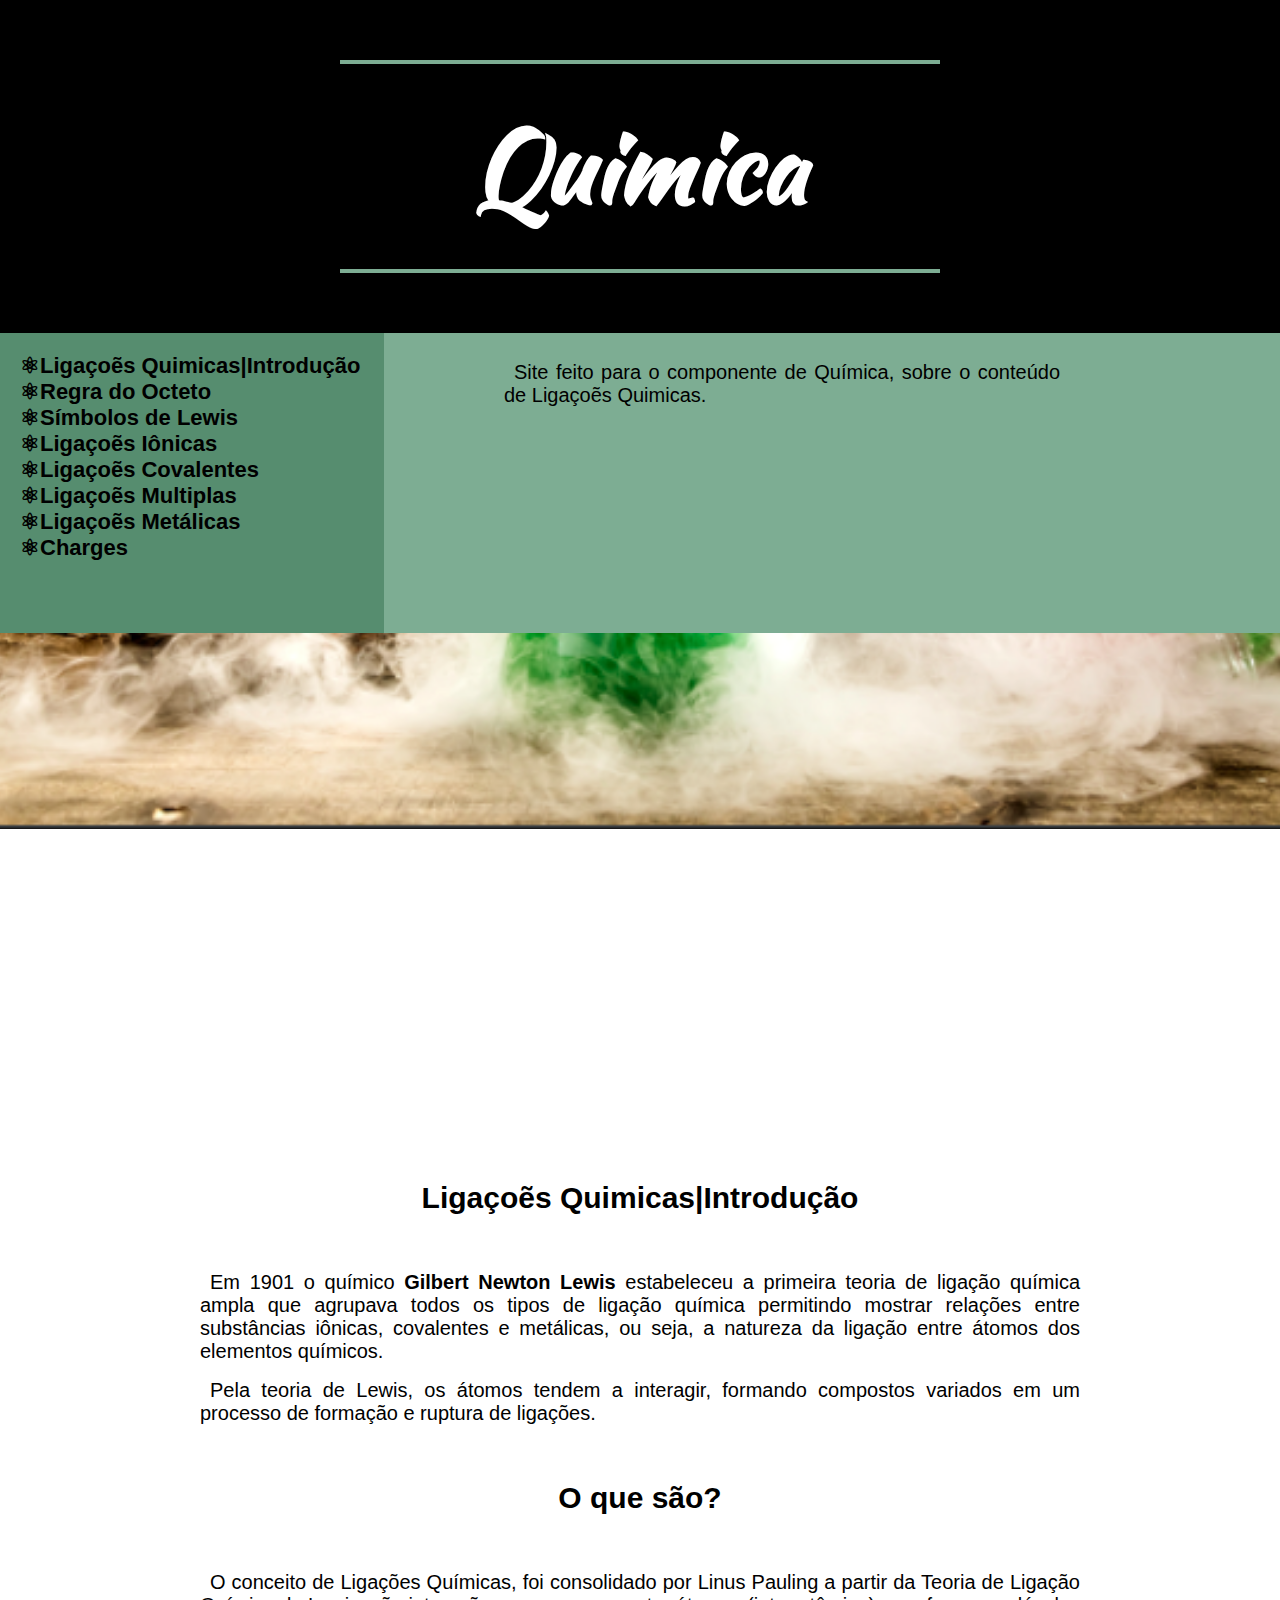
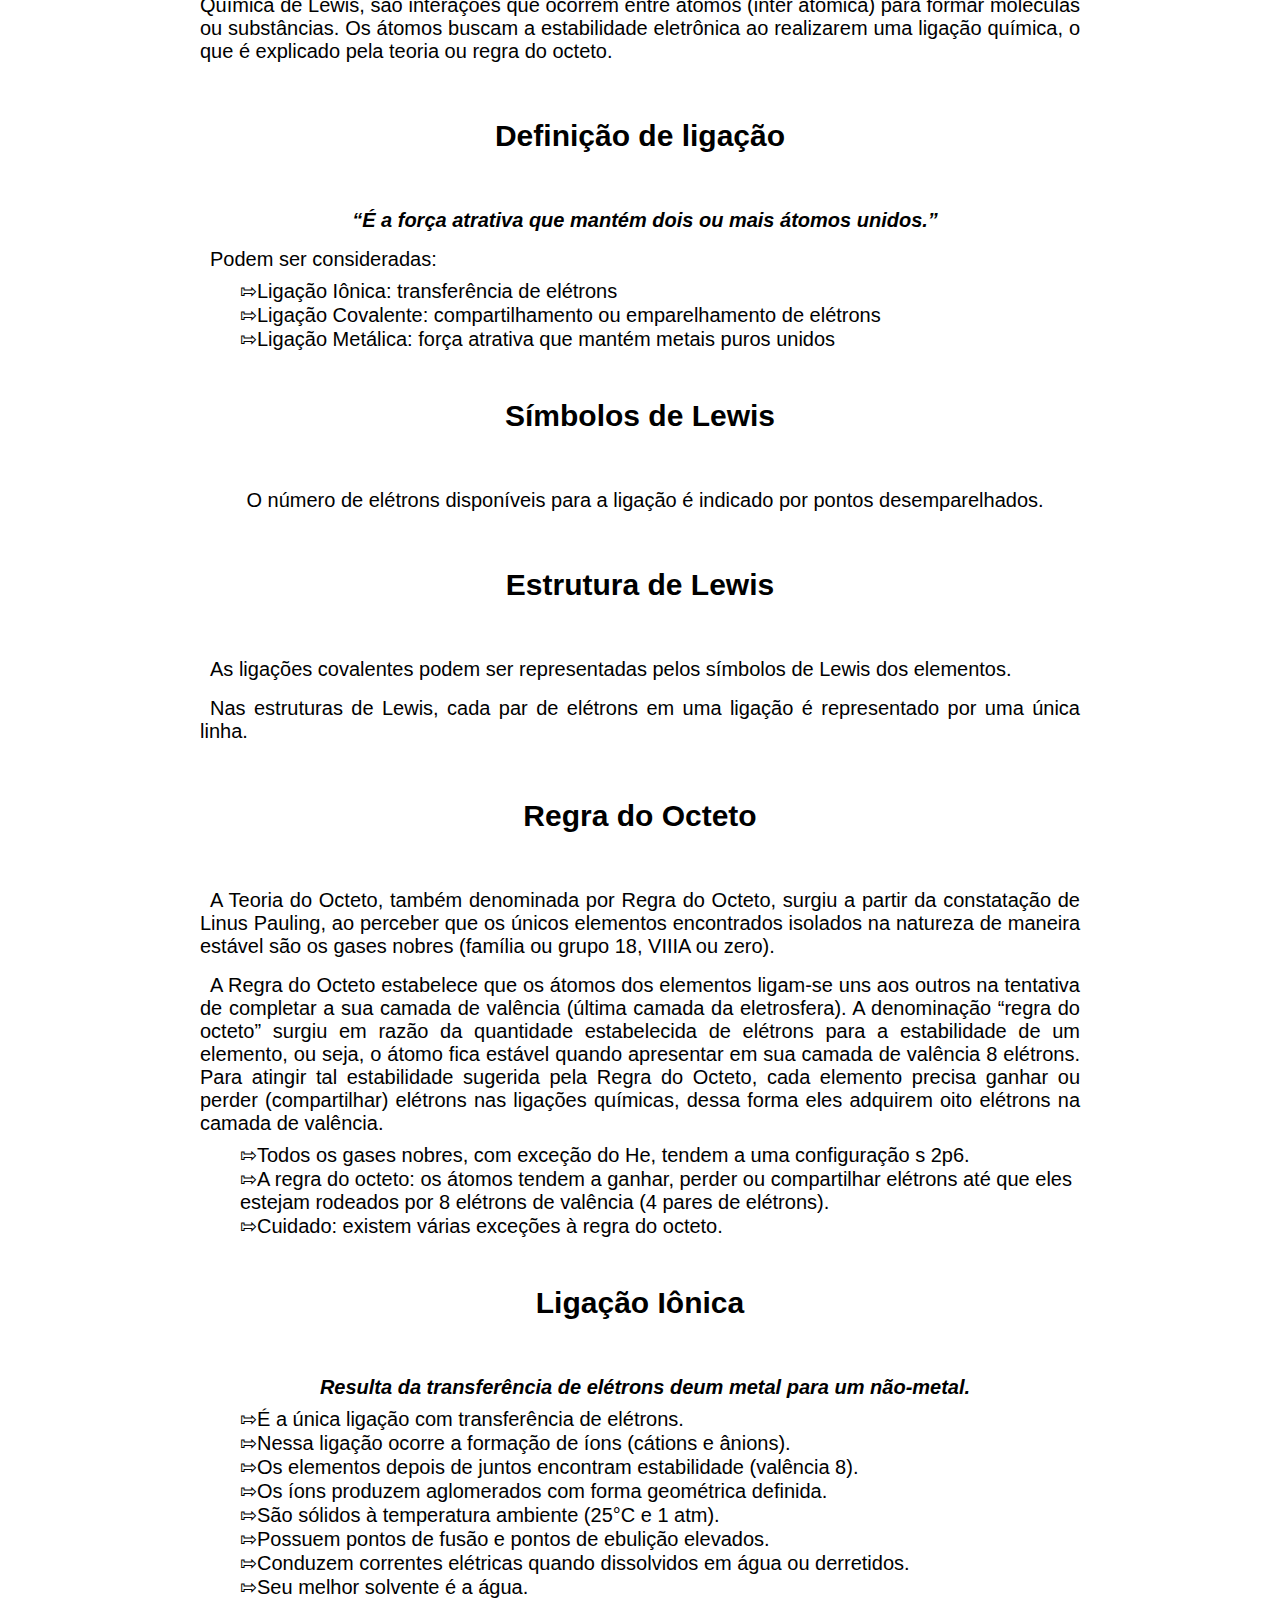
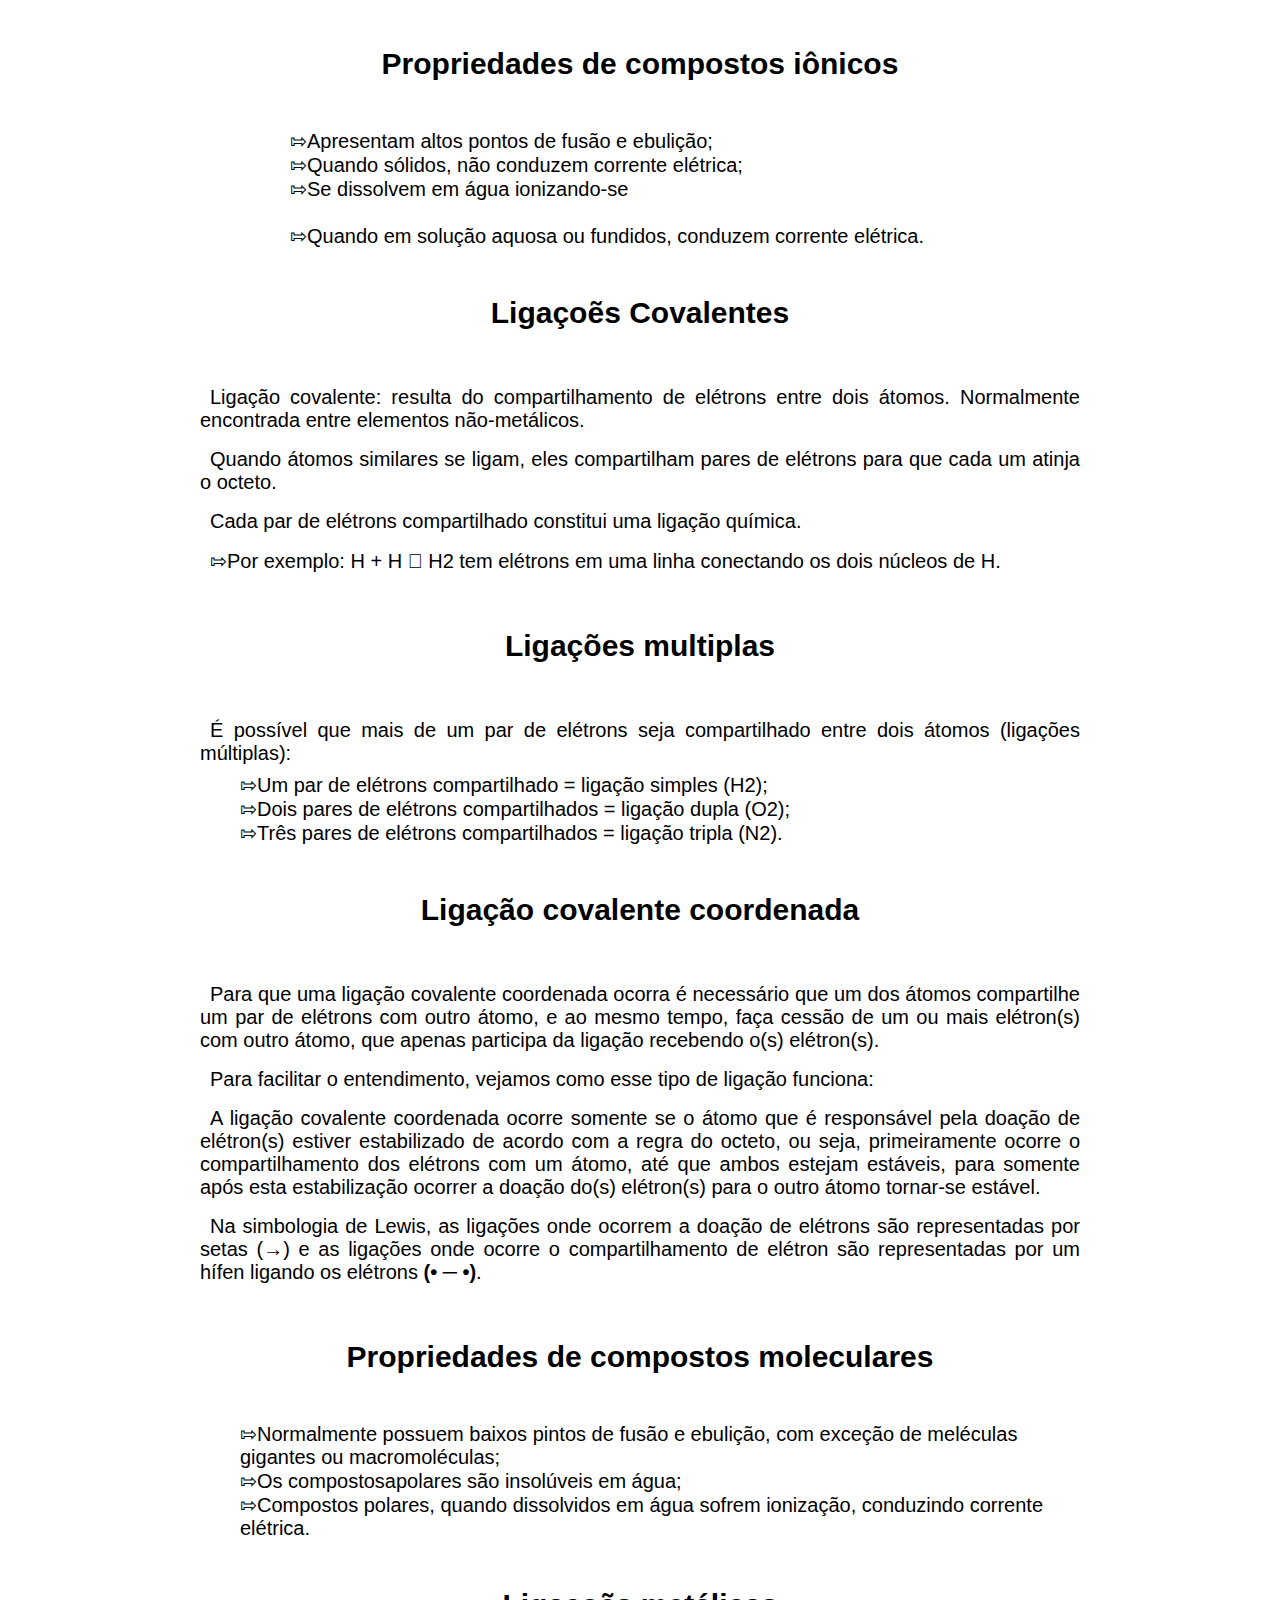
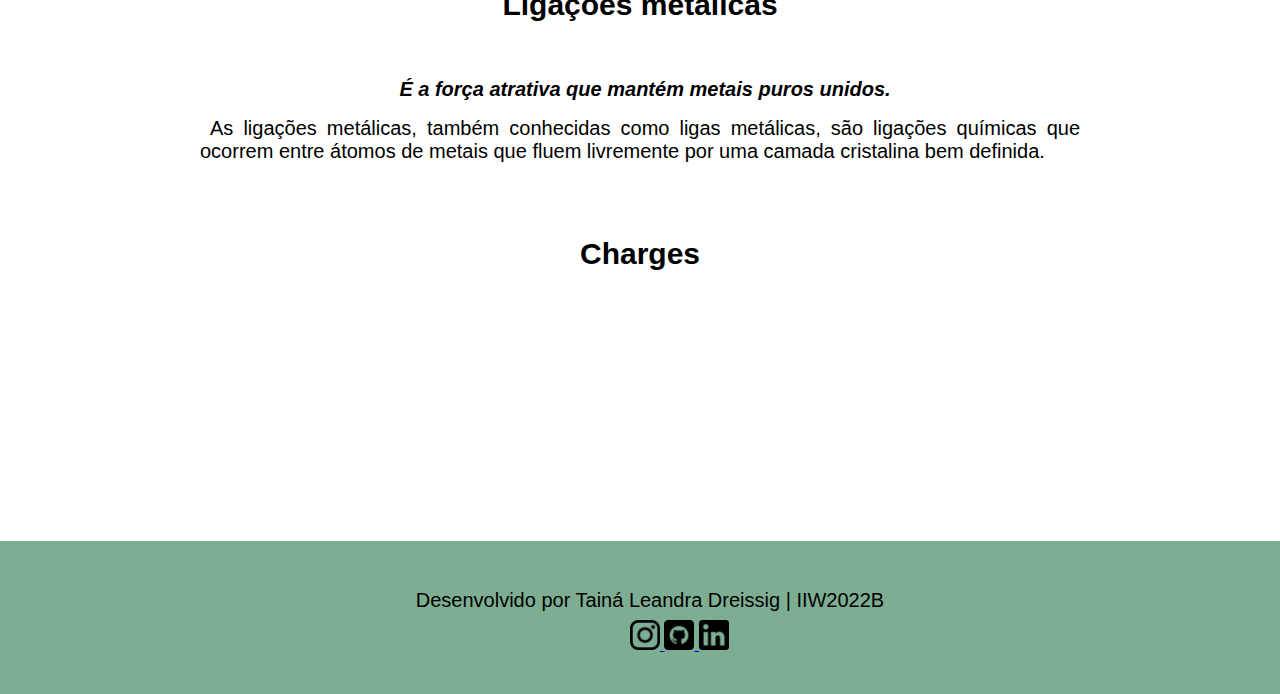
<file: quimica/index.html>
<!DOCTYPE html>
<html lang="pt-br">

<head>
      <link rel="stylesheet" href="css/style.css">
      <meta charset="UTF-8">
      <link rel="icon" type="image/x-icon" href="img/quim.ico">
      <title>Ligações Quimicas</title>
      <link rel="preconnect" href="https://fonts.googleapis.com">
      <link rel="preconnect" href="https://fonts.gstatic.com" crossorigin>
      <link href="https://fonts.googleapis.com/css2?family=Kaushan+Script&display=swap" rel="stylesheet">
      <link rel="preconnect" href="https://fonts.googleapis.com">
      <link rel="preconnect" href="https://fonts.gstatic.com" crossorigin>
      <link href="https://fonts.googleapis.com/css2?family=Edu+SA+Beginner&display=swap" rel="stylesheet">
</head>

<header>
      <h2>Quimica</h2>
</header>

<section>
      <nav>
            <ul class="segundoli">
                  <li><A href="#quim">⚛Ligaçoẽs Quimicas|Introdução</A></li>
                  <li><A href="#octeto">⚛Regra do Octeto</A></li>
                  <li><A href="#simbulos">⚛Símbolos de Lewis</A></li>
                  <li><A href="#ionica">⚛Ligaçoẽs Iônicas</A></li>
                  <li><A href="#covalente">⚛Ligaçoẽs Covalentes</A></li>
                  <li><A href="#multiplas">⚛Ligaçoẽs Multiplas</A></li>
                  <li><A href="#metalicas">⚛Ligaçoẽs Metálicas</A></li>

                  <li><A href="#charges">⚛Charges</A></li>

            </ul>
      </nav>

      <article>
            <p style="margin-left:100px;">Site feito para o componente de Química, sobre o conteúdo de Ligaçoẽs
                  Quimicas.
            </p>
      </article>
</section>

<aside>
      <aside class="parallax"></aside>
</aside>

<h3 class="espace" id="quim">Ligaçoẽs Quimicas|Introdução</h3>
<p>Em 1901 o químico <b>Gilbert Newton Lewis</b> estabeleceu a primeira teoria de ligação química ampla que agrupava
      todos os
      tipos de ligação química permitindo mostrar relações entre substâncias iônicas, covalentes e metálicas, ou seja, a
      natureza da ligação entre átomos dos elementos químicos.</p>
<p>Pela teoria de Lewis, os átomos tendem a interagir, formando compostos variados em um processo de formação e ruptura
      de ligações. </p>
<h3 class="espace">O que são?</h3>
<p>O conceito de Ligações Químicas, foi consolidado por Linus Pauling a partir da Teoria de Ligação Química de Lewis,
      são interações que ocorrem entre átomos (inter atômica) para formar moléculas ou substâncias.
      Os átomos buscam a estabilidade eletrônica ao realizarem uma ligação química, o que é explicado pela teoria ou
      regra
      do octeto. </p>



<h3 class="espace">Definição de ligação</h3>
<p style="text-align: center;"><b><i>“É a força atrativa que mantém dois ou mais
                  átomos unidos.”</i></b></p>
<p>Podem ser consideradas:</p>

<ul class="primeiroli">
      <li>⇰Ligação Iônica: transferência de
            elétrons</li>
      <li>⇰Ligação Covalente: compartilhamento
            ou emparelhamento de elétrons</li>
      <li>⇰Ligação Metálica: força atrativa que
            mantém metais puros unidos</li>
</ul>

<h3 class="espace" id="simbulos">Símbolos de Lewis</h3>
<p style="text-align: center;">O número de elétrons disponíveis para a ligação é indicado por pontos
      desemparelhados.
</p>

<!-- <img src="img/quim2.jpeg" alt="ligaçoẽs Quimicas" width="1200px" height="400px" style="margin-left: 90px;"> -->


<h4 class="espace">Estrutura de Lewis</h4>
<p>As ligações covalentes podem ser representadas pelos símbolos de Lewis dos elementos.</p>

<p>Nas estruturas de Lewis, cada par de elétrons em uma ligação é representado por uma única linha.</p>



<h3 class="espace" id="octeto">Regra do Octeto</h3>
<p>A Teoria do Octeto, também denominada por Regra do Octeto, surgiu a partir da constatação de Linus Pauling, ao
      perceber que os únicos elementos encontrados isolados na natureza de maneira estável são os gases nobres
      (família ou
      grupo 18, VIIIA ou zero). </p>
<p>A Regra do Octeto estabelece que os átomos dos elementos ligam-se uns aos outros na tentativa de completar a sua
      camada de valência (última camada da eletrosfera). A denominação “regra do octeto” surgiu em razão da quantidade
      estabelecida de elétrons para a estabilidade de um elemento, ou seja, o átomo fica estável quando apresentar em
      sua
      camada de valência 8 elétrons.
      Para atingir tal estabilidade sugerida pela Regra do Octeto, cada elemento precisa ganhar ou perder
      (compartilhar)
      elétrons nas ligações químicas, dessa forma eles adquirem oito elétrons na camada de valência.</p>

<ul class="primeiroli">
      <li>⇰Todos os gases nobres, com exceção do He, tendem a uma
            configuração s 2p6.</li>
      <li>⇰A regra do octeto: os átomos tendem a ganhar, perder ou
            compartilhar elétrons até que eles estejam rodeados por 8
            elétrons de valência (4 pares de elétrons).</li>
      <li>⇰Cuidado: existem várias exceções à regra do octeto.</li>
</ul>

<h3 class="espace" id="ionica">Ligação Iônica</h3>

<p style="text-align: center;"><b><i>Resulta da transferência de elétrons deum metal para um não-metal.</i></b></p>

<ul class="primeiroli">
      <li>⇰É a única ligação com transferência de elétrons.</li>
      <li>⇰Nessa ligação ocorre a formação de íons (cátions e ânions).</li>
      <li>⇰Os elementos depois de juntos encontram estabilidade (valência 8).</li>
      <li>⇰Os íons produzem aglomerados com forma geométrica definida.</li>
      <li>⇰São sólidos à temperatura ambiente (25°C e 1 atm).</li>
      <li>⇰Possuem pontos de fusão e pontos de ebulição elevados.</li>
      <li>⇰Conduzem correntes elétricas quando dissolvidos em água ou
            derretidos.</li>
      <li>⇰Seu melhor solvente é a água.</li>
</ul>
<!-- <img src="img/ion.png" alt="ligaçoẽs quimicas" width="700px" height="400px" style="margin-left: 300px;"> -->

<h3 class="espace">Propriedades de compostos iônicos</h3>

<ul style="margin-left: 250px; margin-right: 250px;font-size: 20px; list-style-type: none;">
      <li>⇰Apresentam altos pontos de fusão e ebulição;</li>
      <li>⇰Quando sólidos, não conduzem corrente elétrica;</li>
      <li>⇰Se dissolvem em água ionizando-se</li>
      <br>
      <li>⇰Quando em solução aquosa ou fundidos, conduzem corrente elétrica.</li>
</ul>

<h3 class="espace" id="covalente">Ligaçoẽs Covalentes</h3>

<p>Ligação covalente: resulta do compartilhamento de elétrons entre dois átomos. Normalmente encontrada entre
      elementos
      não-metálicos.</p>
<p>Quando átomos similares se ligam, eles compartilham pares de elétrons para que cada um atinja o octeto.</p>
<p>Cada par de elétrons compartilhado constitui uma ligação química.</p>
<p>⇰Por exemplo: H + H  H2 tem elétrons em uma linha conectando os dois núcleos de H.</p>

<h4 class="espace" id="multiplas">Ligações multiplas</h4>

<p>É possível que mais de um par de elétrons seja compartilhado entre dois
      átomos (ligações múltiplas):</p>
<ul class="primeiroli">
      <li>⇰Um par de elétrons compartilhado = ligação simples (H2);</li>
      <li>⇰Dois pares de elétrons compartilhados = ligação dupla (O2);</li>
      <li>⇰Três pares de elétrons compartilhados = ligação tripla (N2).</li>


</ul>
<h4 class="espace">Ligação covalente coordenada</h4>

<p>Para que uma ligação covalente coordenada ocorra é necessário que um dos átomos compartilhe um par de elétrons
      com
      outro átomo, e ao mesmo tempo, faça cessão de um ou mais elétron(s) com outro átomo, que apenas participa da
      ligação
      recebendo o(s) elétron(s).</p>
<p>Para facilitar o entendimento, vejamos como esse tipo de ligação funciona:</p>

<p>A ligação covalente coordenada ocorre somente se o átomo que é responsável pela doação de elétron(s) estiver
      estabilizado de acordo com a regra do octeto, ou seja, primeiramente ocorre o compartilhamento dos elétrons com
      um
      átomo, até que ambos estejam estáveis, para somente após esta estabilização ocorrer a doação do(s) elétron(s)
      para o
      outro átomo tornar-se estável.</p>
<p>Na simbologia de Lewis, as ligações onde ocorrem a doação de elétrons são representadas por setas (→) e as
      ligações
      onde ocorre o compartilhamento de elétron são representadas por um hífen ligando os elétrons <b>(• ─ •)</b>.</p>

<h4 class="espace">Propriedades de compostos moleculares</h4>
<ul class="primeiroli">
      <li>⇰Normalmente possuem baixos pintos de fusão e ebulição, com exceção de meléculas gigantes ou macromoléculas;
      </li>
      <li>⇰Os compostosapolares são insolúveis em água;</li>
      <li>⇰Compostos polares, quando dissolvidos em água sofrem ionização, conduzindo corrente elétrica.</li>
</ul>

<h3 class="espace" id="metalicas">Ligaçoẽs metálicas</h3>
<p style="text-align: center;"><b><i>É a força atrativa que mantém metais puros unidos.</i></b></p>
<p>As ligações metálicas, também conhecidas como ligas metálicas, são ligações químicas que ocorrem entre átomos de
      metais que fluem livremente por uma camada cristalina bem definida.</p>
<br>
<!-- <img src="img/metal2.jpeg" alt="ligaçoẽs quimicas" width="900px" height="500px"
      style="margin-left: 250px; margin-right: 250px;"> -->

<h3 class="espace" id="charges">Charges</h3>

<section class="imagens">
      <img src="img/charge 1.jpeg"loading="lazy" width="200px" height="200px" >
      <img src="img/charge2.jpeg"loading="lazy" width="200px" height="200px" >
      <img src="img/charge3.jpeg"loading="lazy" width="200px" height="200px" >
      <img src="img/charge4.jpeg"loading="lazy" width="200px" height="200px" >
      <img src="img/charge5.jpeg"  loading="lazy"width="200px" height="200px" 
      border:solid 2px;" <img src="img/charge6.jpeg" width="200px" height="200px" >
      <img src="img/charge7.jpeg" loading="lazy" width="200px" height="200px" >
</section>
<br>
<footer>

      <p style="text-align: center;">Desenvolvido por Tainá Leandra Dreissig | IIW2022B</p>
      <div style="margin-left: 620px;" class="social-icons">
            <a href="https://www.instagram.com/_tainadreissig/">
                  <img height="30px" width="30px" src="img/logotipo-do-instagram (1).png">
            </a>
            <a href="https://github.com/tainadr">
                  <img height="30px" width="30px" src="img/github (1).png">
            </a>
            <a href="https://www.linkedin.com/in/tain%C3%A1-dreissig-159593185/">
                  <img height="30px" width="30px" src="img/logotipo-do-linkedin (1).png">
            </a>



</footer>

</body>

</html>
</file>
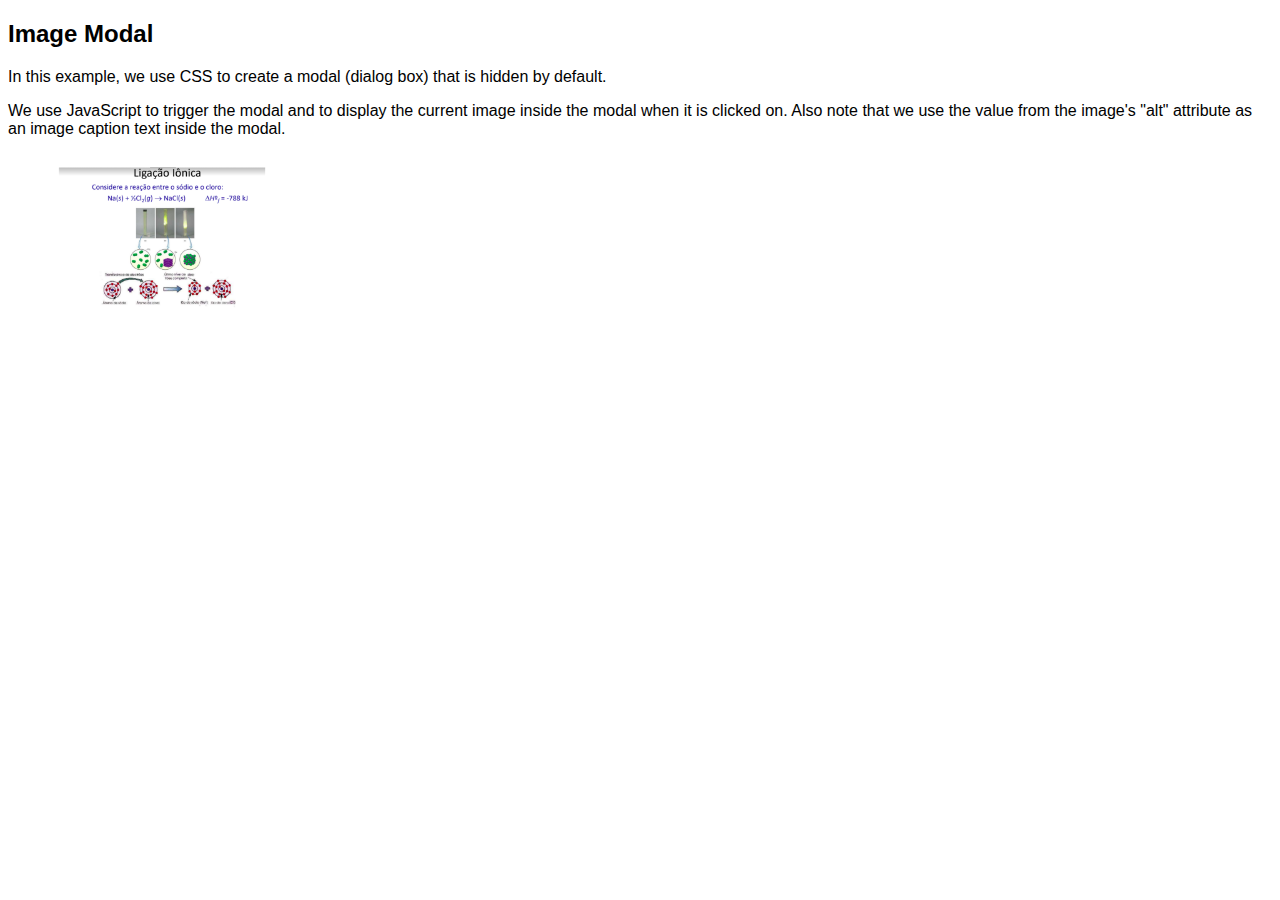
<file: quimica/src/octeto.html>
<!DOCTYPE html>
<html>
<head>
<meta name="viewport" content="width=device-width, initial-scale=1">
<style>
body {font-family: Arial, Helvetica, sans-serif;}

#myImg {
  border-radius: 5px;
  cursor: pointer;
  transition: 0.3s;
}

#myImg:hover {opacity: 0.7;}

/* The Modal (background) */
.modal {
  display: none; /* Hidden by default */
  position: fixed; /* Stay in place */
  z-index: 1; /* Sit on top */
  padding-top: 100px; /* Location of the box */
  left: 0;
  top: 0;
  width: 100%; /* Full width */
  height: 100%; /* Full height */
  overflow: auto; /* Enable scroll if needed */
  background-color: rgb(0,0,0); /* Fallback color */
  background-color: rgba(0,0,0,0.9); /* Black w/ opacity */
}

/* Modal Content (image) */
.modal-content {
  margin: auto;
  display: block;
  width: 80%;
  max-width: 700px;
}

/* Caption of Modal Image */
#caption {
  margin: auto;
  display: block;
  width: 80%;
  max-width: 700px;
  text-align: center;
  color: #ccc;
  padding: 10px 0;
  height: 150px;
}

/* Add Animation */
.modal-content, #caption {  
  -webkit-animation-name: zoom;
  -webkit-animation-duration: 0.6s;
  animation-name: zoom;
  animation-duration: 0.6s;
}

@-webkit-keyframes zoom {
  from {-webkit-transform:scale(0)} 
  to {-webkit-transform:scale(1)}
}

@keyframes zoom {
  from {transform:scale(0)} 
  to {transform:scale(1)}
}

/* The Close Button */
.close {
  position: absolute;
  top: 15px;
  right: 35px;
  color: #f1f1f1;
  font-size: 40px;
  font-weight: bold;
  transition: 0.3s;
}

.close:hover,
.close:focus {
  color: #bbb;
  text-decoration: none;
  cursor: pointer;
}

/* 100% Image Width on Smaller Screens */
@media only screen and (max-width: 700px){
  .modal-content {
    width: 100%;
  }
}
</style>
</head>
<body>

<h2>Image Modal</h2>
<p>In this example, we use CSS to create a modal (dialog box) that is hidden by default.</p>
<p>We use JavaScript to trigger the modal and to display the current image inside the modal when it is clicked on. Also note that we use the value from the image's "alt" attribute as an image caption text inside the modal.</p>

<img id="myImg" src="../img/ion.png" alt="Snow" style="width:100%;max-width:300px">

<!-- The Modal -->
<div id="myModal" class="modal">
  <span class="close">&times;</span>
  <img class="modal-content" id="img01">
  <div id="caption"></div>
</div>

<script>
// Get the modal
var modal = document.getElementById("myModal");

// Get the image and insert it inside the modal - use its "alt" text as a caption
var img = document.getElementById("myImg");
var modalImg = document.getElementById("img01");
var captionText = document.getElementById("caption");
img.onclick = function(){
  modal.style.display = "block";
  modalImg.src = this.src;
  captionText.innerHTML = this.alt;
}

// Get the <span> element that closes the modal
var span = document.getElementsByClassName("close")[0];

// When the user clicks on <span> (x), close the modal
span.onclick = function() { 
  modal.style.display = "none";
}
</script>

</body>
</html>
</file>
<file: quimica/css/style.css>
html {
    scroll-behavior: smooth;
}

body::-webkit-scrollbar {
    width: 5px;
}

body::-webkit-scrollbar-track {
    background: #000000;
}

body::-webkit-scrollbar-thumb {
    background-color: #018790;
}

nav a:hover {
    color: #fcf1f1;
    text-decoration: underline;
}

* {
    box-sizing: border-box;
}

body {
    font-family: Arial, Helvetica, sans-serif;
}

.parallax {
    background-image: url("../img/quimica.png");
    min-height: 500px;
    background-attachment: fixed;
    background-position: center;
    background-repeat: no-repeat;
}

header {
    background-color: #000000;
    padding: 30px;
    text-align: center;
    font-size: 35px;
    color: white;
}

nav {
    float: left;
    width: 30%;
    height: 300px;
    background: #568d6f;
    padding: 20px;
}

nav .segundoli {
    list-style-type: none;
    padding: 0;
}

nav a {
    color: #000000;
    font-weight: bold;
    font-size: 22px;
    text-decoration: none;
}

* {
    margin: 0;
}

nav a:hover {
    color: #ffffff;
    transition: 1.5s;

    opacity: 0.9;
}

article {
    float: left;
    padding: 20px;
    width: 70%;
    background-color: #7dad93;
    height: 300px;
    color: aliceblue;
    text-align: justify;
    text-indent: 50px;
    font-family: cursive;
}

section::after {
    content: "";
    display: table;
    clear: both;
}

body {
    background-color: #ffffff;
    margin: 0;
  padding: 0;
  overflow-x: hidden;
}

@media (max-width: 600px) {

    nav,
    article {
        width: 100%;
        height: auto;
    }
}

h2 {
    font-family: "Kaushan Script", cursive;
    font-size: 100px;
}

p {
    color: black;
    text-align: justify;
    font-size: 20px;
    margin-left: 200px;
    margin-right: 200px;
    text-indent: 10px;
    font-family: Arial, Helvetica, sans-serif;
    padding-bottom: 0.5rem;
    padding-top: 0.5rem;
}

h2::after,
h2::before {
    content: "";
    background: #7dad93;
    display: block;
    margin: 30px auto;
    width: 600px;
    height: 4px;
}

footer {
    background-color: #7dad93;
    color: rgb(255, 255, 255);
    padding-top: 40px;
    padding-bottom: 40px;
    display: block;
    padding-left: 10px;
}

h3,
h4 {
    color: black;
    font-size: 30px;
    text-align: center;
    font-family:'Segoe UI', Tahoma, Geneva, Verdana, sans-serif;
}



.primeiroli {
    margin-left: 200px;
    margin-right: 200px;
    list-style-type: none;
    font-size: 20px;
}

.espace {
    padding-bottom: 3rem;
    padding-top: 3rem;
}

.link {
    color: white;
    text-decoration: none;
    text-align: center;
}

.imagens {
    text-align: center;
    
}

a {
    transition: color 0.3s ease;
  }
  
  a:hover {
    color: #0056b3;
  }
</file>
